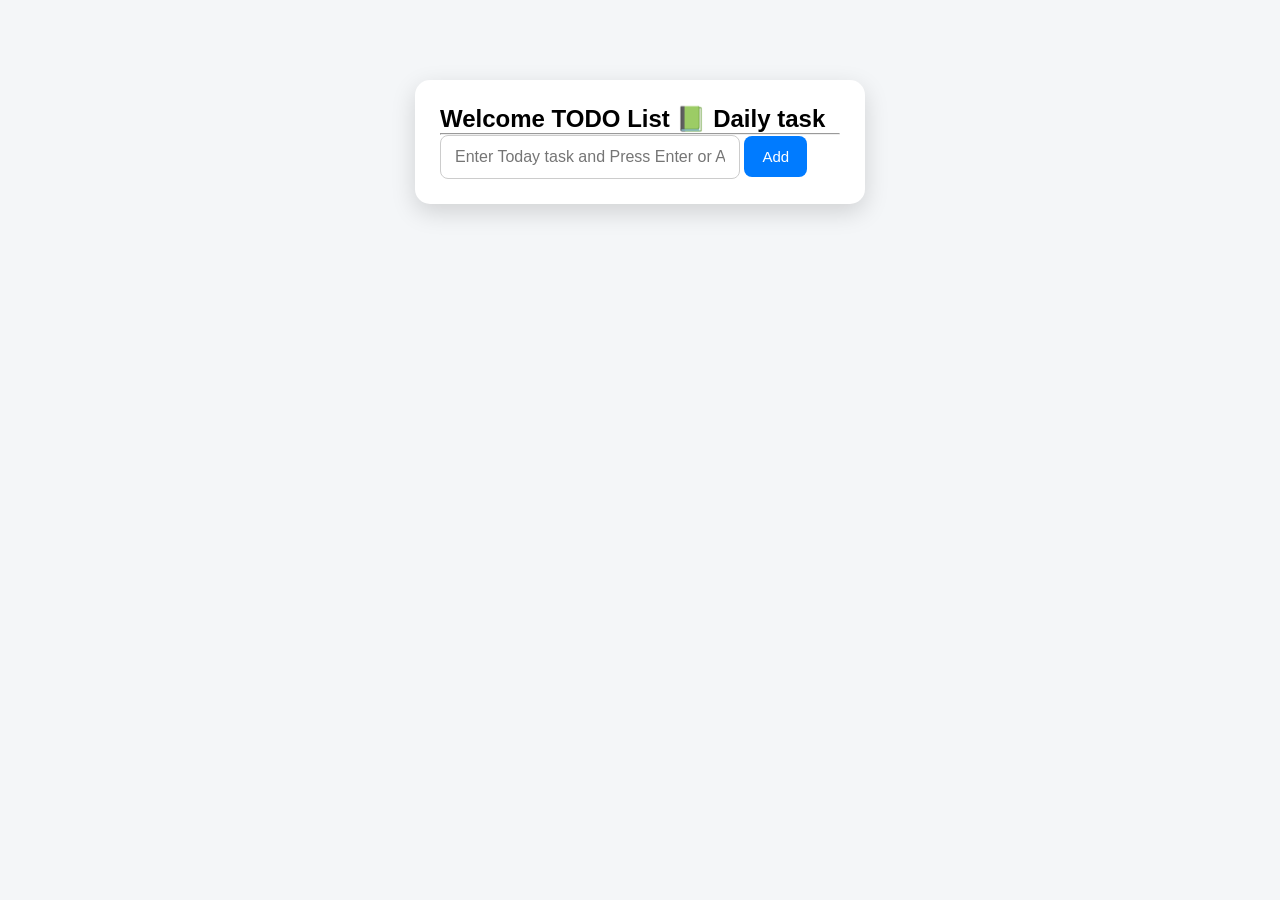
<file: TO_DO.html>
<!DOCTYPE html>
<html lang="en">
<head>
    <meta charset="UTF-8">
    <meta name="viewport" content="width=device-width, initial-scale=1.0">
    <title>Document</title>
    <link rel="stylesheet" href="TO_DO.css">
</head>
<body>
    <div class="todo-container">
     <h2>Welcome TODO List 📗 Daily task</h2> <hr>

     <input type="text" id="todo-input" placeholder="Enter Today task and Press Enter or Add ">
     <button id="add-btn">  Add</button>

     
     <ul id="todo-list">
        
     </ul>
     

     </div>

 <script src="TO_DO.js"></script>
</body>
</html>
</file>
<file: TO_DO.css>
* {
    margin: 0;
    padding: 0;
    box-sizing: border-box;
}


/* Body */
body {
    min-height: 100vh;
    display: flex;
    justify-content: center;
    align-items: flex-start;

    padding-top: 80px;

    font-family: Arial, sans-serif;
    background: #f4f6f8;
}


/* Todo Container */
.todo-container {
    width: 450px;
    padding: 25px;

    background: white;
    border-radius: 15px;

    box-shadow: 0 8px 25px rgba(0, 0, 0, 0.15);
}


/* Heading */
.todo-container h1 {
    text-align: center;
    margin-bottom: 20px;
    color: #222;
}


/* Input Area */
.todo-input-box {
    display: flex;
    gap: 10px;
    margin-bottom: 20px;
}


/* Input */
#todo-input {
    flex: 1;
    width: 75%;
    padding: 12px 14px;

    border: 1px solid #ccc;
    border-radius: 8px;

    outline: none;
    font-size: 16px;
}


/* Input Focus */
#todo-input:focus {
    border-color: #007bff;
}


/* Add Button */
#add-btn {
    padding: 12px 18px;

    border: none;
    border-radius: 8px;

    background: #007bff;
    color: white;

    font-size: 15px;
    cursor: pointer;
}


/* Add Button Hover */
#add-btn:hover {
    background: #0056b3;
}


/* Todo List */
#todo-list {
    list-style: none;
}


/* Todo Item */
#todo-list li {
    display: flex;
    align-items: center;

    padding: 12px;

    margin-bottom: 10px;

    background: #f8f9fa;

    border-radius: 8px;

    border: 1px solid #eee;
}


/* Checkbox */
#todo-list input[type="checkbox"] {
    width: 18px;
    height: 18px;

    cursor: pointer;
}


/* Todo Text */
#todo-list span {
    flex: 1;

    font-size: 16px;
    color: #333;

    word-break: break-word;
}


/* Delete Button */
#todo-list li button {
    padding: 7px 12px;
    margin-left: 10px;
    border: none;
    border-radius: 6px;

    background: #dc3545;
    color: white;

    cursor: pointer;
}


/* Delete Hover */
#todo-list li button:hover {
    background: #b02a37;
}


/* Mobile Responsive */
@media (max-width: 500px) {

    body {
        padding: 30px 15px;
    }

    .todo-container {
        width: 100%;
    }

    .todo-input-box {
        flex-direction: column;
    }

    #add-btn {
        width:20%;
    }
}
</file>
